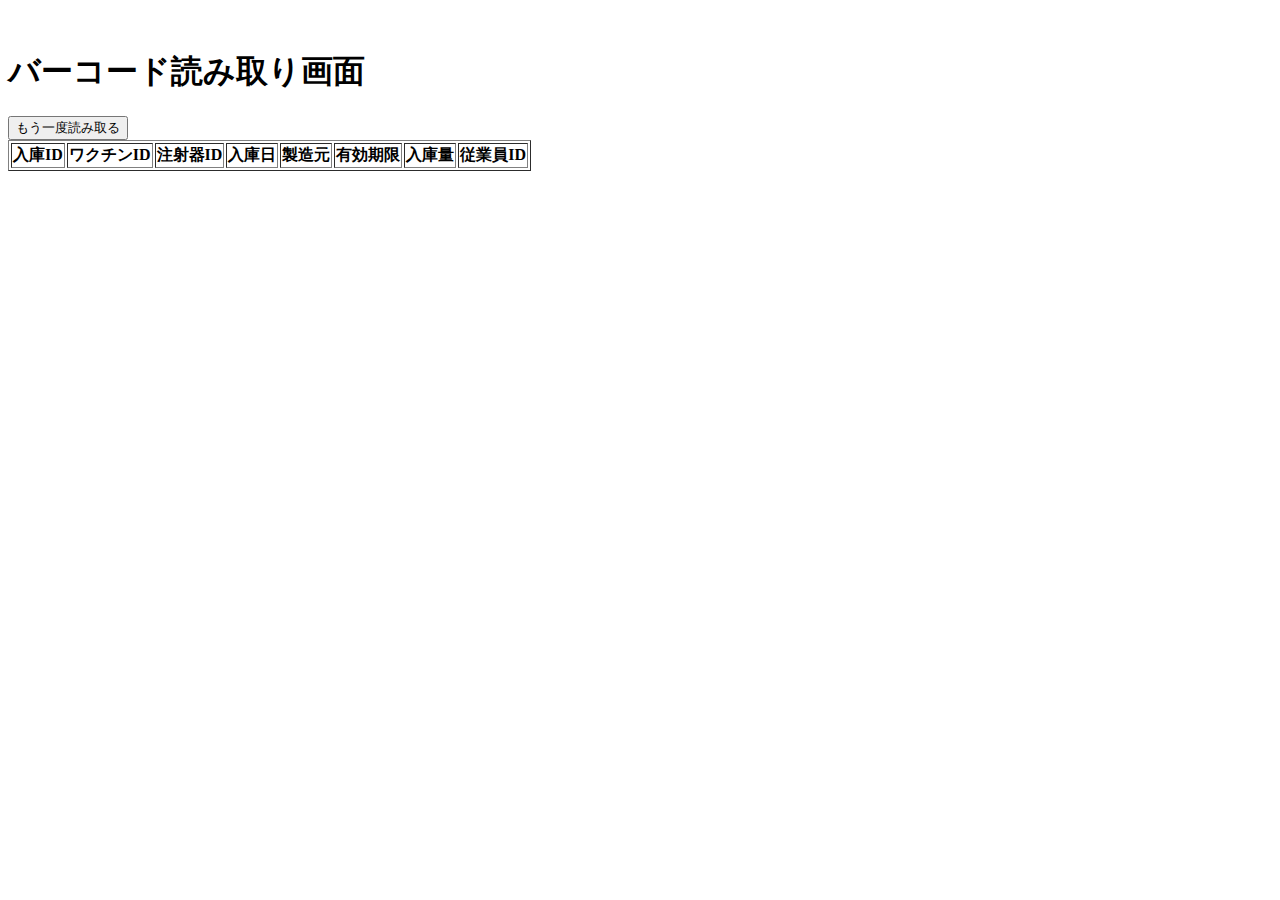
<file: index.html>
<html>
<head>
<style>
input[type="url"] {
    opacity: 0;
}
</style>
<script src="https://code.jquery.com/jquery-3.2.1.min.js"></script>
<title>バーコード読み取り</title>
</head>
<body>
<input type="url" id ="i" autofocus autocomplete="off">
<h1>バーコード読み取り画面</h1>
<input type="button" value="もう一度読み取る" onclick="clearText()" />
<table border="1">
　<thead>
    <tr>
        <th>入庫ID</th>
        <th>ワクチンID</th>
        <th>注射器ID</th>
        <th>入庫日</th>
	    <th>製造元</th>
	    <th>有効期限</th>
	    <th>入庫量</th>
	    <th>従業員ID</th>
    </tr>
  </thead>
　<tbody>
  </tbody>
</table>
<script>
document.getElementById("i").onchange = function(){
 var text = document.getElementById("i").value;
 var kugiri = /[^\s]+/g;
 var c1 = text.match(kugiri);
 	 if(c1.length > 8){
    		alert("もう一度読み取るボタンを押してください");
		
 	}else if(text.match(/[^\x01-\x7E\uFF61-\uFF9F]/)){
		alert("半角入力にしてください");
		clearText();
		exit;
 	}else{

 	var str = "";
 	str += "<tr>";
  	for (let i = 0; i < c1.length; i++) {
        	str += "<td>";
		str += c1[i];
        	str += "</td>";
		}
	str += "</tr>";
        $('table tbody').append(str);
	}
}
function clearText() {
  var textForm = document.getElementById("i");
  textForm.value = '';
  document.getElementById('i').focus();
}
document.getElementById('i').onblur = function(){ 
  document.getElementById('i').focus();
};

</script>

</body>
</html>
</file>
